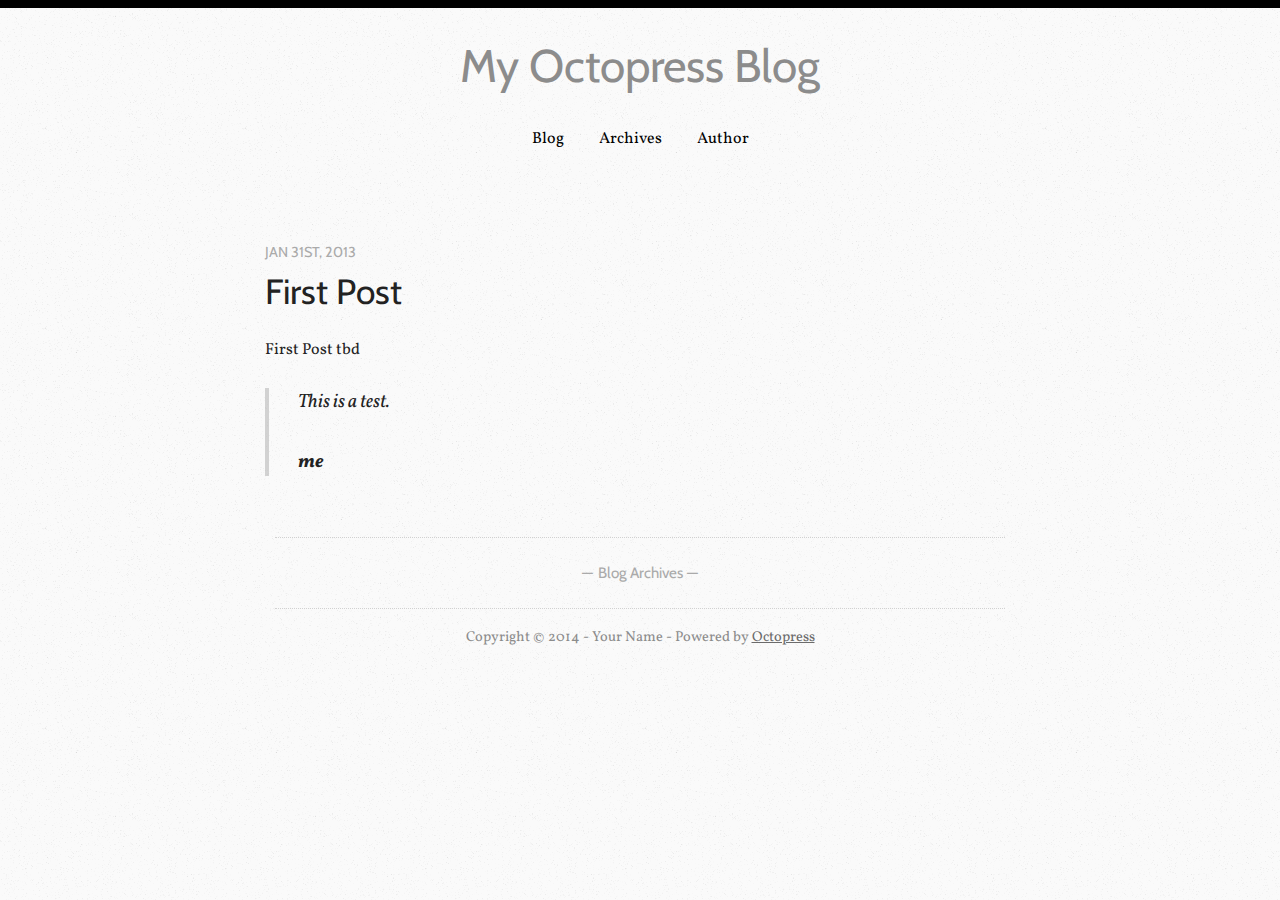
<file: index.html>
<!DOCTYPE html>
<!--[if IEMobile 7 ]><html class="no-js iem7"><![endif]-->
<!--[if lt IE 9]><html class="no-js lte-ie8"><![endif]-->
<!--[if (gt IE 8)|(gt IEMobile 7)|!(IEMobile)|!(IE)]><!--><html class="no-js" lang="en"><!--<![endif]-->
<head>
  <meta charset="utf-8">
  <title>My Octopress Blog</title>
  <meta name="author" content="Your Name">

  
  <meta name="description" content="First Post tbd This is a test.me ">
  

  <!-- http://t.co/dKP3o1e -->
  <meta name="HandheldFriendly" content="True">
  <meta name="MobileOptimized" content="320">
  <meta name="viewport" content="width=device-width, initial-scale=1">

  
  <link rel="canonical" href="http://amutz.github.io">
  <link href="/favicon.png" rel="icon">
  <link href="/stylesheets/screen.css" media="screen, projection" rel="stylesheet" type="text/css">
  <link href="/atom.xml" rel="alternate" title="My Octopress Blog" type="application/atom+xml">
  <script src="/javascripts/modernizr-2.0.js"></script>
  <script src="//ajax.googleapis.com/ajax/libs/jquery/1.9.1/jquery.min.js"></script>
  <script>!window.jQuery && document.write(unescape('%3Cscript src="./javascripts/lib/jquery.min.js"%3E%3C/script%3E'))</script>
  <script src="/javascripts/octopress.js" type="text/javascript"></script>
  <!--Fonts from Google"s Web font directory at http://google.com/webfonts -->
<link href='http://fonts.googleapis.com/css?family=Vollkorn:400,400italic,700,700italic' rel='stylesheet' type='text/css'>
<link href='http://fonts.googleapis.com/css?family=Cabin' rel='stylesheet' type='text/css'>
  

</head>

<body   class="collapse-sidebar sidebar-footer" >
  <header role="banner"><hgroup>
  <h1><a href="/">My Octopress Blog</a></h1>
</hgroup>

</header>
<div class="navi">
<ul>
  <li><a href="/">Blog</a></li>
  <li><a href="/blog/archives">Archives</a></li>
  <li><a href="/aboutme/">Author</a></li>
</ul>
</div>

  <div id="main">
    <div id="content">
      <div class="blog-index">
  
  
  
    <article>
      
  <header>
    
      <h1 class="entry-title"><a href="/blog/2013/01/31/tywin-lannister-quote/">First Post</a></h1>
    
    
      <p class="meta">
        








  


<time datetime="2013-01-31T00:00:00-08:00" pubdate data-updated="true">Jan 31<span>st</span>, 2013</time>
        
      </p>
    
  </header>


  <div class="entry-content"><p>First Post tbd</p>

<blockquote><p>This is a test.</p><footer><strong>me</strong></footer></blockquote>

</div>
  
  


    </article>
  
  <div class="pagination">
    
    <a href="/blog/archives">Blog Archives</a>
    
  </div>
</div>
<aside class="sidebar">
  
    <section>
  <h1>Recent Posts</h1>
  <ul id="recent_posts">
    
      <li class="post">
        <a href="/blog/2013/01/31/tywin-lannister-quote/">First Post</a>
      </li>
    
  </ul>
</section>





  
</aside>

    </div>
  </div>
  <footer role="contentinfo"><p>
  Copyright &copy; 2014 - Your Name -
  <span class="credit">Powered by <a href="http://octopress.org">Octopress</a></span>
</p>

</footer>
  







  <script type="text/javascript">
    (function(){
      var twitterWidgets = document.createElement('script');
      twitterWidgets.type = 'text/javascript';
      twitterWidgets.async = true;
      twitterWidgets.src = 'http://platform.twitter.com/widgets.js';
      document.getElementsByTagName('head')[0].appendChild(twitterWidgets);
    })();
  </script>





</body>
</html>
</file>
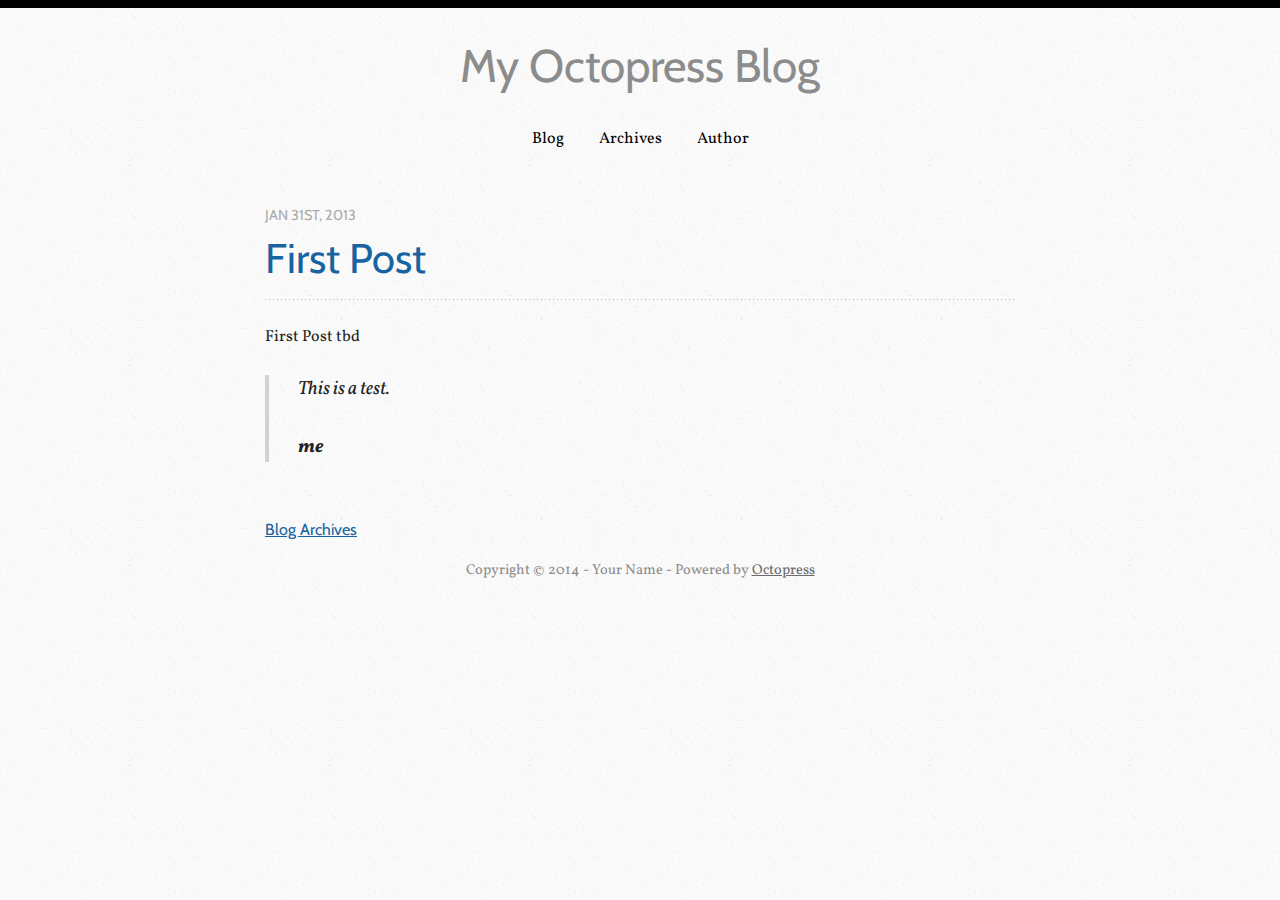
<file: blog/index.html>
<!DOCTYPE html>
<!--[if IEMobile 7 ]><html class="no-js iem7"><![endif]-->
<!--[if lt IE 9]><html class="no-js lte-ie8"><![endif]-->
<!--[if (gt IE 8)|(gt IEMobile 7)|!(IEMobile)|!(IE)]><!--><html class="no-js" lang="en"><!--<![endif]-->
<head>
  <meta charset="utf-8">
  <title>My Octopress Blog</title>
  <meta name="author" content="Your Name">

  
  <meta name="description" content="First Post tbd This is a test.me ">
  

  <!-- http://t.co/dKP3o1e -->
  <meta name="HandheldFriendly" content="True">
  <meta name="MobileOptimized" content="320">
  <meta name="viewport" content="width=device-width, initial-scale=1">

  
  <link rel="canonical" href="http://amutz.github.io/blog">
  <link href="/favicon.png" rel="icon">
  <link href="/stylesheets/screen.css" media="screen, projection" rel="stylesheet" type="text/css">
  <link href="/atom.xml" rel="alternate" title="My Octopress Blog" type="application/atom+xml">
  <script src="/javascripts/modernizr-2.0.js"></script>
  <script src="//ajax.googleapis.com/ajax/libs/jquery/1.9.1/jquery.min.js"></script>
  <script>!window.jQuery && document.write(unescape('%3Cscript src="./javascripts/lib/jquery.min.js"%3E%3C/script%3E'))</script>
  <script src="/javascripts/octopress.js" type="text/javascript"></script>
  <!--Fonts from Google"s Web font directory at http://google.com/webfonts -->
<link href='http://fonts.googleapis.com/css?family=Vollkorn:400,400italic,700,700italic' rel='stylesheet' type='text/css'>
<link href='http://fonts.googleapis.com/css?family=Cabin' rel='stylesheet' type='text/css'>
  

</head>

<body   class="collapse-sidebar sidebar-footer" >
  <header role="banner"><hgroup>
  <h1><a href="/">My Octopress Blog</a></h1>
</hgroup>

</header>
<div class="navi">
<ul>
  <li><a href="/">Blog</a></li>
  <li><a href="/blog/archives">Archives</a></li>
  <li><a href="/aboutme/">Author</a></li>
</ul>
</div>

  <div id="main">
    <div id="content">
      


    <article class="post">
  <header>
    
      <h1 class="entry-title"><a href="/blog/2013/01/31/tywin-lannister-quote/">First Post</a></h1>
    
    
      <p class="meta">
        








  


<time datetime="2013-01-31T00:00:00-08:00" pubdate data-updated="true">Jan 31<span>st</span>, 2013</time>
        
      </p>
    
  </header>


  <div class="entry-content"><p>First Post tbd</p>

<blockquote><p>This is a test.</p><footer><strong>me</strong></footer></blockquote>

</div>
  
  

</article>

<nav id="pagenavi">
    
    
    <div class="center"><a href="/blog/archives">Blog Archives</a></div>
</nav>
    </div>
  </div>
  <footer role="contentinfo"><p>
  Copyright &copy; 2014 - Your Name -
  <span class="credit">Powered by <a href="http://octopress.org">Octopress</a></span>
</p>

</footer>
  







  <script type="text/javascript">
    (function(){
      var twitterWidgets = document.createElement('script');
      twitterWidgets.type = 'text/javascript';
      twitterWidgets.async = true;
      twitterWidgets.src = 'http://platform.twitter.com/widgets.js';
      document.getElementsByTagName('head')[0].appendChild(twitterWidgets);
    })();
  </script>





</body>
</html>
</file>
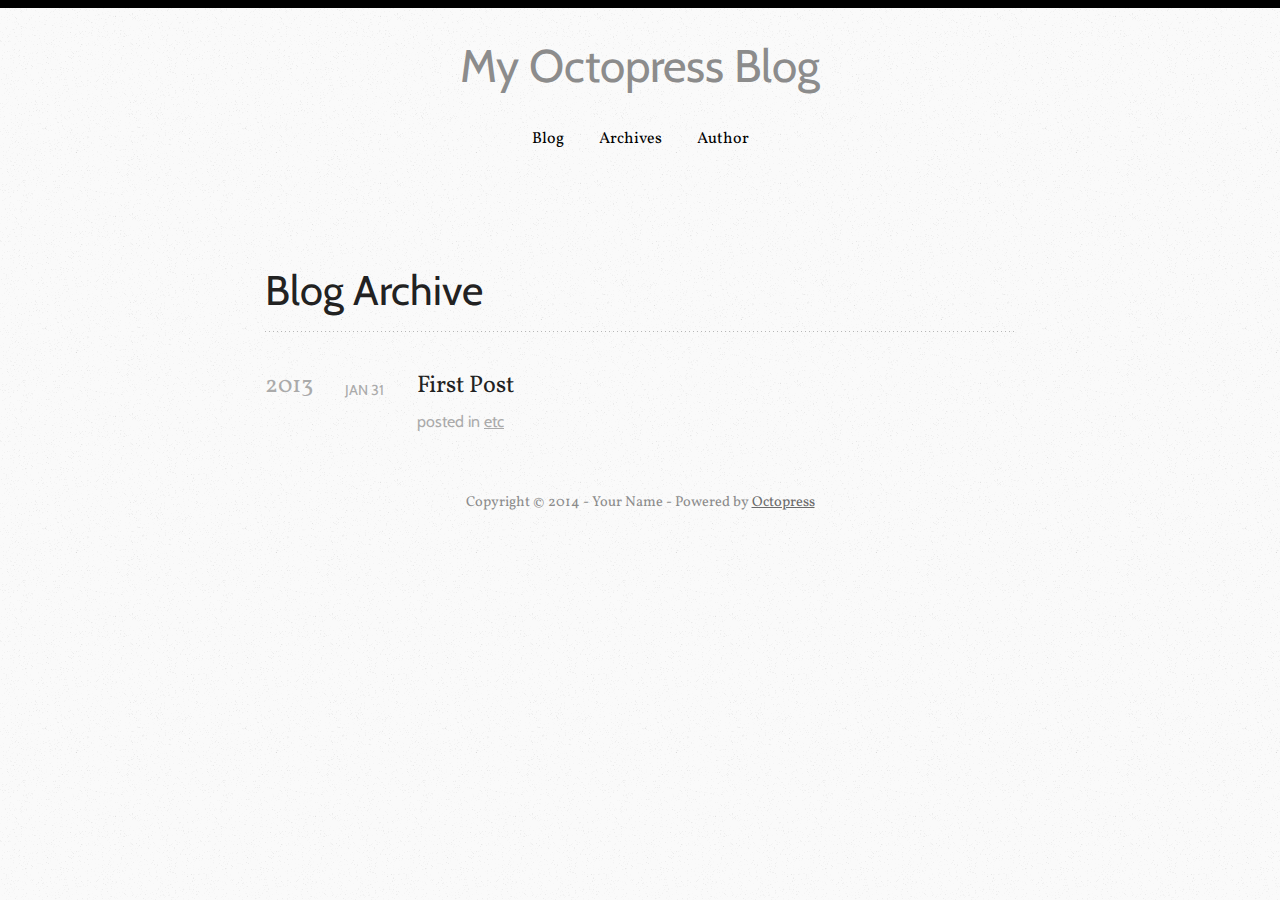
<file: blog/archives/index.html>
<!DOCTYPE html>
<!--[if IEMobile 7 ]><html class="no-js iem7"><![endif]-->
<!--[if lt IE 9]><html class="no-js lte-ie8"><![endif]-->
<!--[if (gt IE 8)|(gt IEMobile 7)|!(IEMobile)|!(IE)]><!--><html class="no-js" lang="en"><!--<![endif]-->
<head>
  <meta charset="utf-8">
  <title>Blog Archive - My Octopress Blog</title>
  <meta name="author" content="Your Name">

  
  <meta name="description" content=" Blog Archive 2013 First Post
Jan 31 2013 posted in etc Recent Posts First Post ">
  

  <!-- http://t.co/dKP3o1e -->
  <meta name="HandheldFriendly" content="True">
  <meta name="MobileOptimized" content="320">
  <meta name="viewport" content="width=device-width, initial-scale=1">

  
  <link rel="canonical" href="http://amutz.github.io/blog/archives">
  <link href="/favicon.png" rel="icon">
  <link href="/stylesheets/screen.css" media="screen, projection" rel="stylesheet" type="text/css">
  <link href="/atom.xml" rel="alternate" title="My Octopress Blog" type="application/atom+xml">
  <script src="/javascripts/modernizr-2.0.js"></script>
  <script src="//ajax.googleapis.com/ajax/libs/jquery/1.9.1/jquery.min.js"></script>
  <script>!window.jQuery && document.write(unescape('%3Cscript src="./javascripts/lib/jquery.min.js"%3E%3C/script%3E'))</script>
  <script src="/javascripts/octopress.js" type="text/javascript"></script>
  <!--Fonts from Google"s Web font directory at http://google.com/webfonts -->
<link href='http://fonts.googleapis.com/css?family=Vollkorn:400,400italic,700,700italic' rel='stylesheet' type='text/css'>
<link href='http://fonts.googleapis.com/css?family=Cabin' rel='stylesheet' type='text/css'>
  

</head>

<body   class="collapse-sidebar sidebar-footer" >
  <header role="banner"><hgroup>
  <h1><a href="/">My Octopress Blog</a></h1>
</hgroup>

</header>
<div class="navi">
<ul>
  <li><a href="/">Blog</a></li>
  <li><a href="/blog/archives">Archives</a></li>
  <li><a href="/aboutme/">Author</a></li>
</ul>
</div>

  <div id="main">
    <div id="content">
      <div>
<article role="article">
  
  <header>
    <h1 class="entry-title">Blog Archive</h1>
    
  </header>
  
  <div id="blog-archives">



  
  <h2>2013</h2>

<article>
  
<h1><a href="/blog/2013/01/31/tywin-lannister-quote/">First Post</a></h1>
<time datetime="2013-01-31T00:00:00-08:00" pubdate><span class='month'>Jan</span> <span class='day'>31</span> <span class='year'>2013</span></time>

<footer>
  <span class="categories">posted in <a class='category' href='/blog/categories/etc/'>etc</a></span>
</footer>


</article>

</div>

  
</article>


</div>

<aside class="sidebar">
  
    <section>
  <h1>Recent Posts</h1>
  <ul id="recent_posts">
    
      <li class="post">
        <a href="/blog/2013/01/31/tywin-lannister-quote/">First Post</a>
      </li>
    
  </ul>
</section>





  
</aside>


    </div>
  </div>
  <footer role="contentinfo"><p>
  Copyright &copy; 2014 - Your Name -
  <span class="credit">Powered by <a href="http://octopress.org">Octopress</a></span>
</p>

</footer>
  







  <script type="text/javascript">
    (function(){
      var twitterWidgets = document.createElement('script');
      twitterWidgets.type = 'text/javascript';
      twitterWidgets.async = true;
      twitterWidgets.src = 'http://platform.twitter.com/widgets.js';
      document.getElementsByTagName('head')[0].appendChild(twitterWidgets);
    })();
  </script>





</body>
</html>
</file>
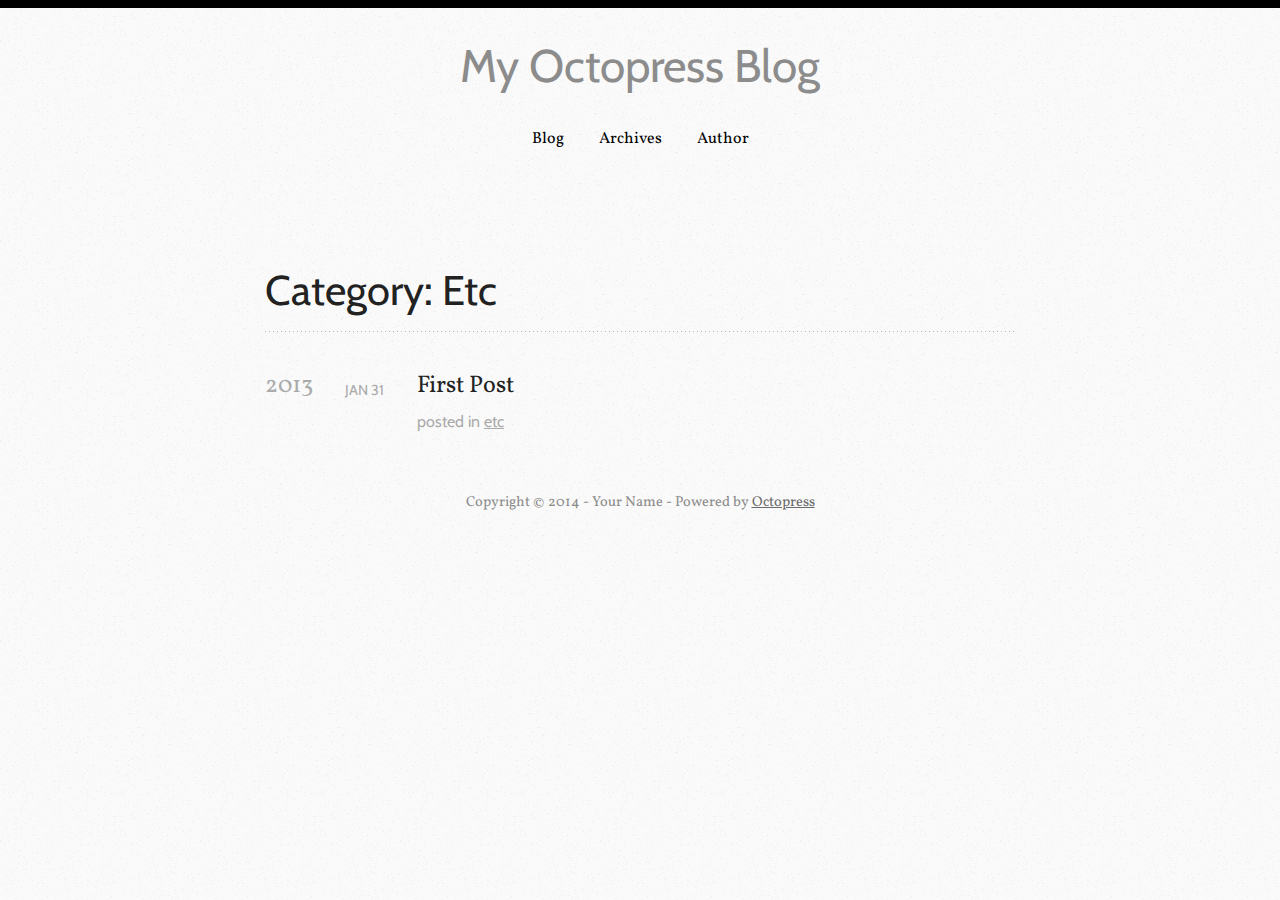
<file: blog/categories/etc/index.html>
<!DOCTYPE html>
<!--[if IEMobile 7 ]><html class="no-js iem7"><![endif]-->
<!--[if lt IE 9]><html class="no-js lte-ie8"><![endif]-->
<!--[if (gt IE 8)|(gt IEMobile 7)|!(IEMobile)|!(IE)]><!--><html class="no-js" lang="en"><!--<![endif]-->
<head>
  <meta charset="utf-8">
  <title>Category: etc - My Octopress Blog</title>
  <meta name="author" content="Your Name">

  
  <meta name="description" content="Category: etc">
  

  <!-- http://t.co/dKP3o1e -->
  <meta name="HandheldFriendly" content="True">
  <meta name="MobileOptimized" content="320">
  <meta name="viewport" content="width=device-width, initial-scale=1">

  
  <link rel="canonical" href="http://amutz.github.ioblog/categories/etc">
  <link href="/favicon.png" rel="icon">
  <link href="/stylesheets/screen.css" media="screen, projection" rel="stylesheet" type="text/css">
  <link href="/atom.xml" rel="alternate" title="My Octopress Blog" type="application/atom+xml">
  <script src="/javascripts/modernizr-2.0.js"></script>
  <script src="//ajax.googleapis.com/ajax/libs/jquery/1.9.1/jquery.min.js"></script>
  <script>!window.jQuery && document.write(unescape('%3Cscript src="./javascripts/lib/jquery.min.js"%3E%3C/script%3E'))</script>
  <script src="/javascripts/octopress.js" type="text/javascript"></script>
  <!--Fonts from Google"s Web font directory at http://google.com/webfonts -->
<link href='http://fonts.googleapis.com/css?family=Vollkorn:400,400italic,700,700italic' rel='stylesheet' type='text/css'>
<link href='http://fonts.googleapis.com/css?family=Cabin' rel='stylesheet' type='text/css'>
  

</head>

<body   class="collapse-sidebar sidebar-footer" >
  <header role="banner"><hgroup>
  <h1><a href="/">My Octopress Blog</a></h1>
</hgroup>

</header>
<div class="navi">
<ul>
  <li><a href="/">Blog</a></li>
  <li><a href="/blog/archives">Archives</a></li>
  <li><a href="/aboutme/">Author</a></li>
</ul>
</div>

  <div id="main">
    <div id="content">
      <div>
<article role="article">
  
  <header>
    <h1 class="entry-title">Category: Etc</h1>
    
  </header>
  
  <div id="blog-archives" class="category">



  
  <h2>2013</h2>

<article>
  
<h1><a href="/blog/2013/01/31/tywin-lannister-quote/">First Post</a></h1>
<time datetime="2013-01-31T00:00:00-08:00" pubdate><span class='month'>Jan</span> <span class='day'>31</span> <span class='year'>2013</span></time>

<footer>
  <span class="categories">posted in <a class='category' href='/blog/categories/etc/'>etc</a></span>
</footer>


</article>

</div>

  
</article>


</div>

<aside class="sidebar">
  
    <section>
  <h1>Recent Posts</h1>
  <ul id="recent_posts">
    
      <li class="post">
        <a href="/blog/2013/01/31/tywin-lannister-quote/">First Post</a>
      </li>
    
  </ul>
</section>





  
</aside>


    </div>
  </div>
  <footer role="contentinfo"><p>
  Copyright &copy; 2014 - Your Name -
  <span class="credit">Powered by <a href="http://octopress.org">Octopress</a></span>
</p>

</footer>
  







  <script type="text/javascript">
    (function(){
      var twitterWidgets = document.createElement('script');
      twitterWidgets.type = 'text/javascript';
      twitterWidgets.async = true;
      twitterWidgets.src = 'http://platform.twitter.com/widgets.js';
      document.getElementsByTagName('head')[0].appendChild(twitterWidgets);
    })();
  </script>





</body>
</html>
</file>
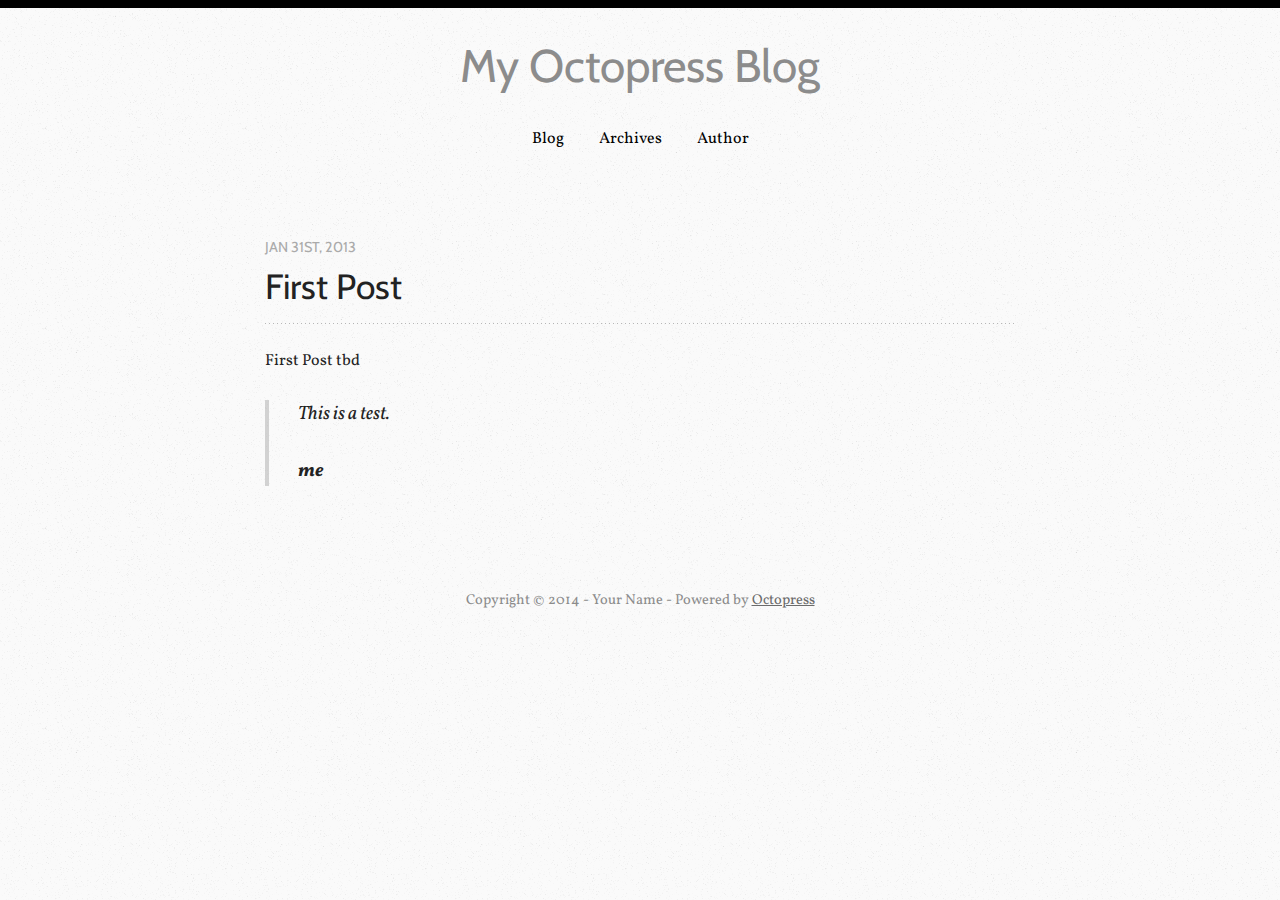
<file: blog/2013/01/31/tywin-lannister-quote/index.html>
<!DOCTYPE html>
<!--[if IEMobile 7 ]><html class="no-js iem7"><![endif]-->
<!--[if lt IE 9]><html class="no-js lte-ie8"><![endif]-->
<!--[if (gt IE 8)|(gt IEMobile 7)|!(IEMobile)|!(IE)]><!--><html class="no-js" lang="en"><!--<![endif]-->
<head>
  <meta charset="utf-8">
  <title>First Post - My Octopress Blog</title>
  <meta name="author" content="Your Name">

  
  <meta name="description" content="First Post tbd This is a test.me ">
  

  <!-- http://t.co/dKP3o1e -->
  <meta name="HandheldFriendly" content="True">
  <meta name="MobileOptimized" content="320">
  <meta name="viewport" content="width=device-width, initial-scale=1">

  
  <link rel="canonical" href="http://amutz.github.io/blog/2013/01/31/tywin-lannister-quote">
  <link href="/favicon.png" rel="icon">
  <link href="/stylesheets/screen.css" media="screen, projection" rel="stylesheet" type="text/css">
  <link href="/atom.xml" rel="alternate" title="My Octopress Blog" type="application/atom+xml">
  <script src="/javascripts/modernizr-2.0.js"></script>
  <script src="//ajax.googleapis.com/ajax/libs/jquery/1.9.1/jquery.min.js"></script>
  <script>!window.jQuery && document.write(unescape('%3Cscript src="./javascripts/lib/jquery.min.js"%3E%3C/script%3E'))</script>
  <script src="/javascripts/octopress.js" type="text/javascript"></script>
  <!--Fonts from Google"s Web font directory at http://google.com/webfonts -->
<link href='http://fonts.googleapis.com/css?family=Vollkorn:400,400italic,700,700italic' rel='stylesheet' type='text/css'>
<link href='http://fonts.googleapis.com/css?family=Cabin' rel='stylesheet' type='text/css'>
  

</head>

<body   class="collapse-sidebar sidebar-footer" >
  <header role="banner"><hgroup>
  <h1><a href="/">My Octopress Blog</a></h1>
</hgroup>

</header>
<div class="navi">
<ul>
  <li><a href="/">Blog</a></li>
  <li><a href="/blog/archives">Archives</a></li>
  <li><a href="/aboutme/">Author</a></li>
</ul>
</div>

  <div id="main">
    <div id="content">
      <div>
<article class="hentry" role="article">
  
  <header>
    
      <h1 class="entry-title">First Post</h1>
    
    
      <p class="meta">
        








  


<time datetime="2013-01-31T00:00:00-08:00" pubdate data-updated="true">Jan 31<span>st</span>, 2013</time>
        
      </p>
    
  </header>


<div class="entry-content"><p>First Post tbd</p>

<blockquote><p>This is a test.</p><footer><strong>me</strong></footer></blockquote>

</div>


  <footer>
    <p class="meta">
      
      
    </p>
  </footer>
</article>


</div>

<aside class="sidebar">
  
    <section>
  <h1>Recent Posts</h1>
  <ul id="recent_posts">
    
      <li class="post">
        <a href="/blog/2013/01/31/tywin-lannister-quote/">First Post</a>
      </li>
    
  </ul>
</section>





  
</aside>


    </div>
  </div>
  <footer role="contentinfo"><p>
  Copyright &copy; 2014 - Your Name -
  <span class="credit">Powered by <a href="http://octopress.org">Octopress</a></span>
</p>

</footer>
  







  <script type="text/javascript">
    (function(){
      var twitterWidgets = document.createElement('script');
      twitterWidgets.type = 'text/javascript';
      twitterWidgets.async = true;
      twitterWidgets.src = 'http://platform.twitter.com/widgets.js';
      document.getElementsByTagName('head')[0].appendChild(twitterWidgets);
    })();
  </script>





</body>
</html>
</file>
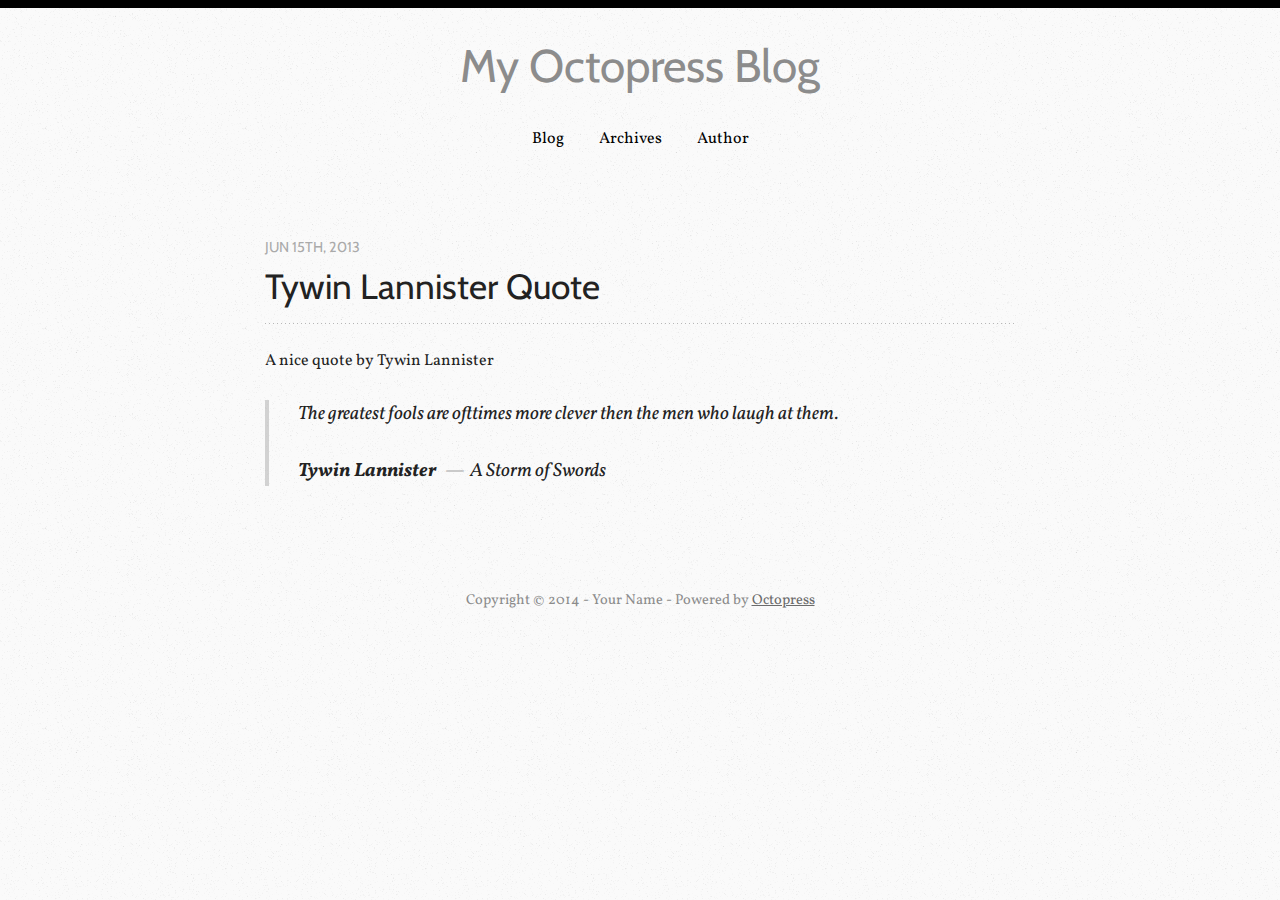
<file: blog/2013/06/15/tywin-lannister-quote/index.html>
<!DOCTYPE html>
<!--[if IEMobile 7 ]><html class="no-js iem7"><![endif]-->
<!--[if lt IE 9]><html class="no-js lte-ie8"><![endif]-->
<!--[if (gt IE 8)|(gt IEMobile 7)|!(IEMobile)|!(IE)]><!--><html class="no-js" lang="en"><!--<![endif]-->
<head>
  <meta charset="utf-8">
  <title>Tywin Lannister Quote - My Octopress Blog</title>
  <meta name="author" content="Your Name">

  
  <meta name="description" content="A nice quote by Tywin Lannister The greatest fools are ofttimes more clever then the men who laugh at them.Tywin Lannister A Storm of Swords ">
  

  <!-- http://t.co/dKP3o1e -->
  <meta name="HandheldFriendly" content="True">
  <meta name="MobileOptimized" content="320">
  <meta name="viewport" content="width=device-width, initial-scale=1">

  
  <link rel="canonical" href="http://amutz.github.io/blog/2013/06/15/tywin-lannister-quote">
  <link href="/favicon.png" rel="icon">
  <link href="/stylesheets/screen.css" media="screen, projection" rel="stylesheet" type="text/css">
  <link href="/atom.xml" rel="alternate" title="My Octopress Blog" type="application/atom+xml">
  <script src="/javascripts/modernizr-2.0.js"></script>
  <script src="//ajax.googleapis.com/ajax/libs/jquery/1.9.1/jquery.min.js"></script>
  <script>!window.jQuery && document.write(unescape('%3Cscript src="./javascripts/lib/jquery.min.js"%3E%3C/script%3E'))</script>
  <script src="/javascripts/octopress.js" type="text/javascript"></script>
  <!--Fonts from Google"s Web font directory at http://google.com/webfonts -->
<link href='http://fonts.googleapis.com/css?family=Vollkorn:400,400italic,700,700italic' rel='stylesheet' type='text/css'>
<link href='http://fonts.googleapis.com/css?family=Cabin' rel='stylesheet' type='text/css'>
  

</head>

<body   class="collapse-sidebar sidebar-footer" >
  <header role="banner"><hgroup>
  <h1><a href="/">My Octopress Blog</a></h1>
</hgroup>

</header>
<div class="navi">
<ul>
  <li><a href="/">Blog</a></li>
  <li><a href="/blog/archives">Archives</a></li>
  <li><a href="/aboutme/">Author</a></li>
</ul>
</div>

  <div id="main">
    <div id="content">
      <div>
<article class="hentry" role="article">
  
  <header>
    
      <h1 class="entry-title">Tywin Lannister Quote</h1>
    
    
      <p class="meta">
        








  


<time datetime="2013-06-15T09:28:00-07:00" pubdate data-updated="true">Jun 15<span>th</span>, 2013</time>
        
      </p>
    
  </header>


<div class="entry-content"><p>A nice quote by Tywin Lannister</p>

<blockquote><p>The greatest fools are ofttimes more clever then the men who laugh at them.</p><footer><strong>Tywin Lannister</strong> <cite>A Storm of Swords</cite></footer></blockquote>

</div>


  <footer>
    <p class="meta">
      
      
    </p>
  </footer>
</article>


</div>

<aside class="sidebar">
  
    <section>
  <h1>Recent Posts</h1>
  <ul id="recent_posts">
    
      <li class="post">
        <a href="/blog/2013/06/15/tywin-lannister-quote/">Tywin Lannister Quote</a>
      </li>
    
  </ul>
</section>





  
</aside>


    </div>
  </div>
  <footer role="contentinfo"><p>
  Copyright &copy; 2014 - Your Name -
  <span class="credit">Powered by <a href="http://octopress.org">Octopress</a></span>
</p>

</footer>
  







  <script type="text/javascript">
    (function(){
      var twitterWidgets = document.createElement('script');
      twitterWidgets.type = 'text/javascript';
      twitterWidgets.async = true;
      twitterWidgets.src = 'http://platform.twitter.com/widgets.js';
      document.getElementsByTagName('head')[0].appendChild(twitterWidgets);
    })();
  </script>





</body>
</html>
</file>
<file: stylesheets/screen.css>
html,body,div,span,applet,object,iframe,h1,h2,h3,h4,h5,h6,p,blockquote,pre,a,abbr,acronym,address,big,cite,code,del,dfn,em,img,ins,kbd,q,s,samp,small,strike,strong,sub,sup,tt,var,b,u,i,center,dl,dt,dd,ol,ul,li,fieldset,form,label,legend,table,caption,tbody,tfoot,thead,tr,th,td,article,aside,canvas,details,embed,figure,figcaption,footer,header,hgroup,menu,nav,output,ruby,section,summary,time,mark,audio,video{margin:0;padding:0;border:0;font:inherit;font-size:100%;vertical-align:baseline}html{line-height:1}ol,ul{list-style:none}table{border-collapse:collapse;border-spacing:0}caption,th,td{text-align:left;font-weight:normal;vertical-align:middle}q,blockquote{quotes:none}q:before,q:after,blockquote:before,blockquote:after{content:"";content:none}a img{border:none}article,aside,details,figcaption,figure,footer,header,hgroup,menu,nav,section,summary{display:block}article,aside,details,figcaption,figure,footer,header,hgroup,menu,nav,section,summary{display:block}.navi{text-align:center}.navi ul{padding:0;list-style:none}.navi ul li{display:-moz-inline-stack;display:inline-block;vertical-align:middle;*vertical-align:auto;zoom:1;*display:inline;margin:0;padding:0 1em}.navi ul li a{color:#000;text-decoration:none}.navi ul li a:hover{color:#8C8C8C}.navi ul li a:active{color:#8C8C8C}body>footer p:last-child{text-align:center;font-size:0.9em;margin-bottom:0px}a{color:#1863a1}a:visited{color:#751590}a:focus{color:#0181eb}a:hover{color:#0181eb}a:active{color:#01579f}aside.sidebar a{color:#1863a1}aside.sidebar a:focus{color:#0181eb}aside.sidebar a:hover{color:#0181eb}aside.sidebar a:active{color:#01579f}a{-webkit-transition:color 0.3s;-moz-transition:color 0.3s;-o-transition:color 0.3s;transition:color 0.3s}html{background:#252525 url('/images/line-tile.png?1391218140') top left}body>div{background:#f2f2f2 url('/images/noise.png?1391218140') top left;border-bottom:1px solid #bfbfbf}body>div>div{background:#f8f8f8 url('/images/noise.png?1391218140') top left;border-right:1px solid #e0e0e0}.heading{font-family:"Cabin","Helvetica Neue",Arial,sans-serif}.sans,body>header h2,article header p.meta,article>footer,#content .blog-index footer,html .gist .gist-file .gist-meta,#blog-archives a.category,#blog-archives time,aside.sidebar section,body>footer{font-family:"Cabin","Helvetica Neue",Arial,sans-serif}.serif,body>header h1,body,h1,h2,h3,h4,h5,h6,p,article blockquote,ul,ol,strong,dfn,article blockquote cite,article,#content .blog-index a[rel=full-article]{font-family:"Vollkorn",Georgia,Times,"Times New Roman",serif}.mono,pre,code,tt,p code,li code{font-family:Menlo,Monaco,"Andale Mono","lucida console","Courier New",monospace}body>header h1{font-size:2.2em;font-family:"Fjalla One","Georgia","Helvetica Neue",Arial,sans-serif;font-weight:normal;line-height:1.2em;margin-bottom:0.6667em}body>header h2{font-family:"Vollkorn",Georgia,Times,"Times New Roman",serif}body{line-height:1.5em;color:#222}h1{font-size:2.2em;line-height:1.2em}@media only screen and (min-width: 992px){body{font-size:1.15em}h1{font-size:2.6em;line-height:1.2em}}h1,h2,h3,h4,h5,h6{text-rendering:optimizelegibility;margin-bottom:1em;font-weight:bold}h2,section h1{font-size:1.5em}h3,section h2,section section h1{font-size:1.3em}h4,section h3,section section h2,section section section h1{font-size:1em}h5,section h4,section section h3{font-size:.9em}h6,section h5,section section h4,section section section h3{font-size:.8em}p,article blockquote,ul,ol{margin-bottom:1.5em}ul{list-style-type:disc}ul ul{list-style-type:circle;margin-bottom:0px}ul ul ul{list-style-type:square;margin-bottom:0px}ol{list-style-type:decimal}ol ol{list-style-type:lower-alpha;margin-bottom:0px}ol ol ol{list-style-type:lower-roman;margin-bottom:0px}ul,ul ul,ul ol,ol,ol ul,ol ol{margin-left:1.3em}ul ul,ul ol,ol ul,ol ol{margin-bottom:0em}strong{font-weight:bold}em{font-style:italic}sup,sub{font-size:0.8em;position:relative;display:inline-block}sup{top:-.5em}sub{bottom:-.5em}q{font-style:italic}q:before{content:"\201C"}q:after{content:"\201D"}em,dfn{font-style:italic}strong,dfn{font-weight:bold}del,s{text-decoration:line-through}abbr,acronym{border-bottom:1px dotted;cursor:help}sub,sup{line-height:0}hr{margin-bottom:0.2em}small{font-size:.8em}big{font-size:1.2em}article blockquote{font-style:italic;position:relative;font-size:1.2em;line-height:1.5em;padding-left:1em;border-left:4px solid rgba(170,170,170,0.5)}article blockquote cite{font-style:italic}article blockquote cite a{color:#aaa !important;word-wrap:break-word}article blockquote cite:before{content:'\2014';padding-right:.3em;padding-left:.3em;color:#aaa}@media only screen and (min-width: 992px){article blockquote{padding-left:1.5em;border-left-width:4px}}.pullquote-right:before,.pullquote-left:before{padding:0;border:none;content:attr(data-pullquote);float:right;width:45%;margin:.5em 0 1em 1.5em;position:relative;top:7px;font-size:1.4em;line-height:1.45em}.pullquote-left:before{float:left;margin:.5em 1.5em 1em 0}.force-wrap,article a,aside.sidebar a{white-space:-moz-pre-wrap;white-space:-pre-wrap;white-space:-o-pre-wrap;white-space:pre-wrap;word-wrap:break-word}article{font-size:1em;line-height:1.7em;text-align:left}.group,body>header,body>nav,body>footer,body #content>article,body #content>div>article,body #content>div>section,body div.pagination,aside.sidebar,#main,#content,.sidebar{*zoom:1}.group:after,body>header:after,body>nav:after,body>footer:after,body #content>article:after,body #content>div>section:after,body div.pagination:after,#main:after,#content:after,.sidebar:after{content:"";display:table;clear:both}body{-webkit-text-size-adjust:none;max-width:1200px;position:relative;margin:0 auto}body>header,body>nav,body>footer,body #content>article,body #content>div>article,body #content>div>section{padding-left:18px;padding-right:18px}@media only screen and (min-width: 480px){body>header,body>nav,body>footer,body #content>article,body #content>div>article,body #content>div>section{padding-left:25px;padding-right:25px}}@media only screen and (min-width: 768px){body>header,body>nav,body>footer,body #content>article,body #content>div>article,body #content>div>section{padding-left:35px;padding-right:35px}}@media only screen and (min-width: 992px){body>header,body>nav,body>footer,body #content>article,body #content>div>article,body #content>div>section{padding-left:55px;padding-right:55px}}body div.pagination{margin-left:18px;margin-right:18px}@media only screen and (min-width: 480px){body div.pagination{margin-left:25px;margin-right:25px}}@media only screen and (min-width: 768px){body div.pagination{margin-left:35px;margin-right:35px}}@media only screen and (min-width: 992px){body div.pagination{margin-left:55px;margin-right:55px}}body>header{font-size:1em;padding-top:1.5em;padding-bottom:1.5em}#content{overflow:hidden}#content>div,#content>article{width:100%}aside.sidebar{float:none;padding:0 18px 1px;background-color:#f7f7f7;border-top:1px solid #e0e0e0}.flex-content,article img,article video,article .flash-video,aside.sidebar img{max-width:100%;height:auto}.basic-alignment.left,article img.left,article video.left,article .left.flash-video,aside.sidebar img.left{float:left;margin-right:1.5em}.basic-alignment.right,article img.right,article video.right,article .right.flash-video,aside.sidebar img.right{float:right;margin-left:1.5em}.basic-alignment.center,article img.center,article video.center,article .center.flash-video,aside.sidebar img.center{display:block;margin:0 auto 1.5em}.basic-alignment.left,article img.left,article video.left,article .left.flash-video,aside.sidebar img.left,.basic-alignment.right,article img.right,article video.right,article .right.flash-video,aside.sidebar img.right{margin-bottom:.8em}.toggle-sidebar,.no-sidebar .toggle-sidebar{display:none}@media only screen and (min-width: 750px){body.sidebar-footer aside.sidebar{float:none;width:auto;clear:left;margin:0;padding:0 35px 1px;background-color:#f7f7f7;border-top:1px solid #eaeaea}body.sidebar-footer aside.sidebar section.odd,body.sidebar-footer aside.sidebar section.even{float:left;width:48%}body.sidebar-footer aside.sidebar section.odd{margin-left:0}body.sidebar-footer aside.sidebar section.even{margin-left:4%}body.sidebar-footer aside.sidebar.thirds section{width:30%;margin-left:5%}body.sidebar-footer aside.sidebar.thirds section.first{margin-left:0;clear:both}}body.sidebar-footer #content{margin-right:0px}body.sidebar-footer .toggle-sidebar{display:none}@media only screen and (min-width: 550px){body>header{font-size:1em}}@media only screen and (min-width: 750px){aside.sidebar{float:none;width:auto;clear:left;margin:0;padding:0 35px 1px;background-color:#f7f7f7;border-top:1px solid #eaeaea}aside.sidebar section.odd,aside.sidebar section.even{float:left;width:48%}aside.sidebar section.odd{margin-left:0}aside.sidebar section.even{margin-left:4%}aside.sidebar.thirds section{width:30%;margin-left:5%}aside.sidebar.thirds section.first{margin-left:0;clear:both}}@media only screen and (min-width: 768px){body{-webkit-text-size-adjust:auto}body>header{font-size:1.2em}#main{padding:0;margin:0 auto}#content{overflow:visible;margin-right:240px;position:relative}.no-sidebar #content{margin-right:0;border-right:0}.collapse-sidebar #content{margin-right:20px}#content>div,#content>article{padding-top:17.5px;padding-bottom:17.5px;float:left}aside.sidebar{width:210px;padding:0 15px 15px;background:none;clear:none;float:left;margin:0 -100% 0 0}aside.sidebar section{width:auto;margin-left:0}aside.sidebar section.odd,aside.sidebar section.even{float:none;width:auto;margin-left:0}.collapse-sidebar aside.sidebar{float:none;width:auto;clear:left;margin:0;padding:0 35px 1px;background-color:#f7f7f7;border-top:1px solid #eaeaea}.collapse-sidebar aside.sidebar section.odd,.collapse-sidebar aside.sidebar section.even{float:left;width:48%}.collapse-sidebar aside.sidebar section.odd{margin-left:0}.collapse-sidebar aside.sidebar section.even{margin-left:4%}.collapse-sidebar aside.sidebar.thirds section{width:30%;margin-left:5%}.collapse-sidebar aside.sidebar.thirds section.first{margin-left:0;clear:both}}@media only screen and (min-width: 992px){body>header{font-size:1.3em}#content{margin-right:300px}#content>div,#content>article{padding-top:27.5px;padding-bottom:27.5px}aside.sidebar{width:260px;padding:1.2em 20px 20px}.collapse-sidebar aside.sidebar{padding-left:55px;padding-right:55px}}@media only screen and (min-width: 768px){ul,ol{margin-left:0}}body>header{background:#333}body>header h1{display:inline-block;margin:0}body>header h1 a,body>header h1 a:visited,body>header h1 a:hover{color:#f2f2f2;text-decoration:none}body>header h2{margin:.2em 0 0;font-size:1em;color:#aaa;font-weight:normal}body>nav{position:relative;background-color:#ccc;background:url('/images/noise.png?1391218140'),-webkit-gradient(linear, 50% 0%, 50% 100%, color-stop(0%, #e0e0e0), color-stop(50%, #cccccc), color-stop(100%, #b0b0b0));background:url('/images/noise.png?1391218140'),-webkit-linear-gradient(#e0e0e0,#cccccc,#b0b0b0);background:url('/images/noise.png?1391218140'),-moz-linear-gradient(#e0e0e0,#cccccc,#b0b0b0);background:url('/images/noise.png?1391218140'),-o-linear-gradient(#e0e0e0,#cccccc,#b0b0b0);background:url('/images/noise.png?1391218140'),linear-gradient(#e0e0e0,#cccccc,#b0b0b0);padding-top:.35em;padding-bottom:.35em}body>nav form{-webkit-background-clip:padding;-moz-background-clip:padding;background-clip:padding-box;margin:0;padding:0}body>nav form .search{padding:.3em .5em 0;font-size:.85em;font-family:"Cabin","Helvetica Neue",Arial,sans-serif;line-height:1.1em;width:95%;-webkit-border-radius:0.5em;-moz-border-radius:0.5em;-ms-border-radius:0.5em;-o-border-radius:0.5em;border-radius:0.5em;-webkit-background-clip:padding;-moz-background-clip:padding;background-clip:padding-box;-webkit-box-shadow:#d1d1d1 0 1px;-moz-box-shadow:#d1d1d1 0 1px;box-shadow:#d1d1d1 0 1px;background-color:#f2f2f2;border:1px solid #b3b3b3;color:#888}body>nav form .search:focus{color:#444;border-color:#80b1df;-webkit-box-shadow:#80b1df 0 0 4px,#80b1df 0 0 3px inset;-moz-box-shadow:#80b1df 0 0 4px,#80b1df 0 0 3px inset;box-shadow:#80b1df 0 0 4px,#80b1df 0 0 3px inset;background-color:#fff;outline:none}body>nav fieldset[role=search]{float:right;width:48%}body>nav fieldset.mobile-nav{float:left;width:48%}body>nav fieldset.mobile-nav select{width:100%;font-size:.8em;border:1px solid #888}body>nav ul{display:none}@media only screen and (min-width: 550px){body>nav{font-size:.9em}body>nav ul{margin:0;padding:0;border:0;overflow:hidden;*zoom:1;float:none;display:block;padding-top:.15em}body>nav ul li{list-style-image:none;list-style-type:none;margin-left:0;white-space:nowrap;display:inline;float:left;padding-left:0;padding-right:0}body>nav ul li:first-child,body>nav ul li.first{padding-left:0}body>nav ul li:last-child{padding-right:0}body>nav ul li.last{padding-right:0}body>nav ul.subscription{margin-left:.8em;float:right}body>nav ul.subscription li:last-child a{padding-right:0}body>nav ul li{margin:0}body>nav a{color:#6b6b6b;font-family:"Cabin","Helvetica Neue",Arial,sans-serif;text-shadow:#ebebeb 0 1px;float:left;text-decoration:none;font-size:1.1em;padding:.1em 0;line-height:1.5em;text-align:center}body>nav a:visited{color:#6b6b6b}body>nav a:hover{color:#2b2b2b}body>nav li+li{border-left:1px solid #b0b0b0;margin-left:.8em}body>nav li+li a{padding-left:.8em;border-left:1px solid #dedede}body>nav form{float:right;text-align:left;padding-left:.8em;width:175px}body>nav form .search{width:93%;font-size:.95em;line-height:1.2em}body>nav ul[data-subscription$=email]+form{width:97px}body>nav ul[data-subscription$=email]+form .search{width:91%}body>nav fieldset.mobile-nav{display:none}body>nav fieldset[role=search]{width:99%}}@media only screen and (min-width: 992px){body>nav form{width:215px}body>nav ul[data-subscription$=email]+form{width:147px}}.no-placeholder body>nav .search{background:#f2f2f2 url('/images/search.png?1391218140') 0.3em 0.25em no-repeat;text-indent:1.3em}@media only screen and (min-width: 550px){.maskImage body>nav ul[data-subscription$=email]+form{width:123px}}@media only screen and (min-width: 992px){.maskImage body>nav ul[data-subscription$=email]+form{width:173px}}.maskImage ul.subscription{position:relative;top:.2em}.maskImage ul.subscription li,.maskImage ul.subscription a{border:0;padding:0}.maskImage a[rel=subscribe-rss]{position:relative;top:0px;text-indent:-999999em;background-color:#dedede;border:0;padding:0}.maskImage a[rel=subscribe-rss],.maskImage a[rel=subscribe-rss]:after{-webkit-mask-image:url('/images/rss.png?1391218140');-moz-mask-image:url('/images/rss.png?1391218140');-ms-mask-image:url('/images/rss.png?1391218140');-o-mask-image:url('/images/rss.png?1391218140');mask-image:url('/images/rss.png?1391218140');-webkit-mask-repeat:no-repeat;-moz-mask-repeat:no-repeat;-ms-mask-repeat:no-repeat;-o-mask-repeat:no-repeat;mask-repeat:no-repeat;width:22px;height:22px}.maskImage a[rel=subscribe-rss]:after{content:"";position:absolute;top:-1px;left:0;background-color:#ababab}.maskImage a[rel=subscribe-rss]:hover:after{background-color:#9e9e9e}.maskImage a[rel=subscribe-email]{position:relative;top:0px;text-indent:-999999em;background-color:#dedede;border:0;padding:0}.maskImage a[rel=subscribe-email],.maskImage a[rel=subscribe-email]:after{-webkit-mask-image:url('/images/email.png?1391218140');-moz-mask-image:url('/images/email.png?1391218140');-ms-mask-image:url('/images/email.png?1391218140');-o-mask-image:url('/images/email.png?1391218140');mask-image:url('/images/email.png?1391218140');-webkit-mask-repeat:no-repeat;-moz-mask-repeat:no-repeat;-ms-mask-repeat:no-repeat;-o-mask-repeat:no-repeat;mask-repeat:no-repeat;width:28px;height:22px}.maskImage a[rel=subscribe-email]:after{content:"";position:absolute;top:-1px;left:0;background-color:#ababab}.maskImage a[rel=subscribe-email]:hover:after{background-color:#9e9e9e}article{padding-top:1em}article header{position:relative;padding-top:2em;padding-bottom:1em;margin-bottom:1em;background:url('[data-uri]') bottom left repeat-x}article header h1{margin:0}article header h1 a{text-decoration:none}article header h1 a:hover{text-decoration:underline}article header p{font-size:.9em;color:#aaa;margin:0}article header p.meta{text-transform:uppercase;position:absolute;top:0}@media only screen and (min-width: 768px){article header{margin-bottom:1.5em;padding-bottom:1em;background:url('[data-uri]') bottom left repeat-x}}article h2{padding-top:0.8em;background:url('[data-uri]') top left repeat-x}.entry-content article h2:first-child,article header+h2{padding-top:0}article h2:first-child,article header+h2{background:none}article .feature{padding-top:.5em;margin-bottom:1em;padding-bottom:1em;background:url('[data-uri]') bottom left repeat-x;font-size:2.0em;font-style:italic;line-height:1.3em}article img,article video,article .flash-video{-webkit-border-radius:0.3em;-moz-border-radius:0.3em;-ms-border-radius:0.3em;-o-border-radius:0.3em;border-radius:0.3em;-webkit-box-shadow:rgba(0,0,0,0.15) 0 1px 4px;-moz-box-shadow:rgba(0,0,0,0.15) 0 1px 4px;box-shadow:rgba(0,0,0,0.15) 0 1px 4px;-webkit-box-sizing:border-box;-moz-box-sizing:border-box;box-sizing:border-box;border:#fff 0.5em solid}article video,article .flash-video{margin:0 auto 1.5em}article video{display:block;width:100%}article .flash-video>div{position:relative;display:block;padding-bottom:56.25%;padding-top:1px;height:0;overflow:hidden}article .flash-video>div iframe,article .flash-video>div object,article .flash-video>div embed{position:absolute;top:0;left:0;width:100%;height:100%}article>footer{padding-bottom:1em;margin-top:2em}article>footer p.meta{margin-bottom:.8em;font-size:.85em;clear:both;overflow:hidden}.blog-index article+article{background:url('[data-uri]') top left repeat-x}#content .blog-index{padding-top:0;padding-bottom:0}#content .blog-index article{padding-top:2em}#content .blog-index article header{background:none;padding-bottom:0}#content .blog-index article h1{font-size:2.2em}#content .blog-index article h1 a{color:inherit}#content .blog-index article h1 a:hover{color:#0181eb}#content .blog-index a[rel=full-article]{background:#ebebeb;display:inline-block;padding:.4em .8em;margin-right:.5em;text-decoration:none;color:#666;-webkit-transition:background-color 0.5s;-moz-transition:background-color 0.5s;-o-transition:background-color 0.5s;transition:background-color 0.5s}#content .blog-index a[rel=full-article]:hover{background:#0181eb;text-shadow:none;color:#f8f8f8}#content .blog-index footer{margin-top:1em}.separator,article>footer .byline+time:before,article>footer time+time:before,article>footer .comments:before,article>footer .byline ~ .categories:before{content:"\2022 ";padding:0 .4em 0 .2em;display:inline-block}#content div.pagination{text-align:center;font-size:.95em;position:relative;background:url('[data-uri]') top left repeat-x;padding-top:1.5em;padding-bottom:1.5em}#content div.pagination a{text-decoration:none;color:#aaa}#content div.pagination a.prev{position:absolute;left:0}#content div.pagination a.next{position:absolute;right:0}#content div.pagination a:hover{color:#0181eb}#content div.pagination a[href*=archive]:before,#content div.pagination a[href*=archive]:after{content:'\2014';padding:0 .3em}p.meta+.sharing{padding-top:1em;padding-left:0;background:url('[data-uri]') top left repeat-x}#fb-root{display:none}.highlight,html .gist .gist-file .gist-syntax .gist-highlight{border:1px solid #05232b !important}.highlight table td.code,html .gist .gist-file .gist-syntax .gist-highlight table td.code{width:100%}.highlight .line-numbers,html .gist .gist-file .gist-syntax .highlight .line_numbers{text-align:right;font-size:13px;line-height:1.45em;background:#073642 url('/images/noise.png?1391218140') top left !important;border-right:1px solid #00232c !important;-webkit-box-shadow:#083e4b -1px 0 inset;-moz-box-shadow:#083e4b -1px 0 inset;box-shadow:#083e4b -1px 0 inset;text-shadow:#021014 0 -1px;padding:.8em !important;-webkit-border-radius:0;-moz-border-radius:0;-ms-border-radius:0;-o-border-radius:0;border-radius:0}.highlight .line-numbers span,html .gist .gist-file .gist-syntax .highlight .line_numbers span{color:#586e75 !important}figure.code,.gist-file,pre{-webkit-box-shadow:rgba(0,0,0,0.06) 0 0 10px;-moz-box-shadow:rgba(0,0,0,0.06) 0 0 10px;box-shadow:rgba(0,0,0,0.06) 0 0 10px}figure.code .highlight pre,.gist-file .highlight pre,pre .highlight pre{-webkit-box-shadow:none;-moz-box-shadow:none;box-shadow:none}.gist .highlight *::-moz-selection,figure.code .highlight *::-moz-selection{background:#386774;color:inherit;text-shadow:#002b36 0 1px}.gist .highlight *::-webkit-selection,figure.code .highlight *::-webkit-selection{background:#386774;color:inherit;text-shadow:#002b36 0 1px}.gist .highlight *::selection,figure.code .highlight *::selection{background:#386774;color:inherit;text-shadow:#002b36 0 1px}html .gist .gist-file{margin-bottom:1.8em;position:relative;border:none;padding-top:26px !important}html .gist .gist-file .highlight{margin-bottom:0}html .gist .gist-file .gist-syntax{border-bottom:0 !important;background:none !important}html .gist .gist-file .gist-syntax .gist-highlight{background:#002b36 !important}html .gist .gist-file .gist-syntax .highlight pre{padding:0}html .gist .gist-file .gist-meta{padding:.6em 0.8em;border:1px solid #083e4b !important;color:#586e75;font-size:.7em !important;background:#073642 url('/images/noise.png?1391218140') top left;line-height:1.5em}html .gist .gist-file .gist-meta a{color:#75878b !important;text-decoration:none}html .gist .gist-file .gist-meta a:hover{text-decoration:underline}html .gist .gist-file .gist-meta a:hover{color:#93a1a1 !important}html .gist .gist-file .gist-meta a[href*='#file']{position:absolute;top:0;left:0;right:-10px;color:#474747 !important}html .gist .gist-file .gist-meta a[href*='#file']:hover{color:#1863a1 !important}html .gist .gist-file .gist-meta a[href*=raw]{top:.4em}pre{background:#002b36 url('/images/noise.png?1391218140') top left;-webkit-border-radius:0.4em;-moz-border-radius:0.4em;-ms-border-radius:0.4em;-o-border-radius:0.4em;border-radius:0.4em;border:1px solid #05232b;line-height:1.45em;font-size:13px;margin-bottom:2.1em;padding:.8em 1em;color:#93a1a1;overflow:auto}h3.filename+pre{-moz-border-radius-topleft:0px;-webkit-border-top-left-radius:0px;border-top-left-radius:0px;-moz-border-radius-topright:0px;-webkit-border-top-right-radius:0px;border-top-right-radius:0px}p code,li code{display:inline-block;white-space:no-wrap;font-size:.8em;line-height:1.5em;color:#555;padding:0 .3em;margin:-1px 0}p pre code,li pre code{font-size:1em !important;background:none;border:none}.pre-code,html .gist .gist-file .gist-syntax .highlight pre,.highlight code{font-family:Menlo,Monaco,"Andale Mono","lucida console","Courier New",monospace !important;overflow:scroll;overflow-y:hidden;display:block;padding:.8em;overflow-x:auto;line-height:1.45em;background:#002b36 url('/images/noise.png?1391218140') top left !important;color:#93a1a1 !important}.pre-code span,html .gist .gist-file .gist-syntax .highlight pre span,.highlight code span{color:#93a1a1 !important}.pre-code span,html .gist .gist-file .gist-syntax .highlight pre span,.highlight code span{font-style:normal !important;font-weight:normal !important}.pre-code .c,html .gist .gist-file .gist-syntax .highlight pre .c,.highlight code .c{color:#586e75 !important;font-style:italic !important}.pre-code .cm,html .gist .gist-file .gist-syntax .highlight pre .cm,.highlight code .cm{color:#586e75 !important;font-style:italic !important}.pre-code .cp,html .gist .gist-file .gist-syntax .highlight pre .cp,.highlight code .cp{color:#586e75 !important;font-style:italic !important}.pre-code .c1,html .gist .gist-file .gist-syntax .highlight pre .c1,.highlight code .c1{color:#586e75 !important;font-style:italic !important}.pre-code .cs,html .gist .gist-file .gist-syntax .highlight pre .cs,.highlight code .cs{color:#586e75 !important;font-weight:bold !important;font-style:italic !important}.pre-code .err,html .gist .gist-file .gist-syntax .highlight pre .err,.highlight code .err{color:#dc322f !important;background:none !important}.pre-code .k,html .gist .gist-file .gist-syntax .highlight pre .k,.highlight code .k{color:#cb4b16 !important}.pre-code .o,html .gist .gist-file .gist-syntax .highlight pre .o,.highlight code .o{color:#93a1a1 !important;font-weight:bold !important}.pre-code .p,html .gist .gist-file .gist-syntax .highlight pre .p,.highlight code .p{color:#93a1a1 !important}.pre-code .ow,html .gist .gist-file .gist-syntax .highlight pre .ow,.highlight code .ow{color:#2aa198 !important;font-weight:bold !important}.pre-code .gd,html .gist .gist-file .gist-syntax .highlight pre .gd,.highlight code .gd{color:#93a1a1 !important;background-color:#372c34 !important;display:inline-block}.pre-code .gd .x,html .gist .gist-file .gist-syntax .highlight pre .gd .x,.highlight code .gd .x{color:#93a1a1 !important;background-color:#4d2d33 !important;display:inline-block}.pre-code .ge,html .gist .gist-file .gist-syntax .highlight pre .ge,.highlight code .ge{color:#93a1a1 !important;font-style:italic !important}.pre-code .gh,html .gist .gist-file .gist-syntax .highlight pre .gh,.highlight code .gh{color:#586e75 !important}.pre-code .gi,html .gist .gist-file .gist-syntax .highlight pre .gi,.highlight code .gi{color:#93a1a1 !important;background-color:#1a412b !important;display:inline-block}.pre-code .gi .x,html .gist .gist-file .gist-syntax .highlight pre .gi .x,.highlight code .gi .x{color:#93a1a1 !important;background-color:#355720 !important;display:inline-block}.pre-code .gs,html .gist .gist-file .gist-syntax .highlight pre .gs,.highlight code .gs{color:#93a1a1 !important;font-weight:bold !important}.pre-code .gu,html .gist .gist-file .gist-syntax .highlight pre .gu,.highlight code .gu{color:#6c71c4 !important}.pre-code .kc,html .gist .gist-file .gist-syntax .highlight pre .kc,.highlight code .kc{color:#859900 !important;font-weight:bold !important}.pre-code .kd,html .gist .gist-file .gist-syntax .highlight pre .kd,.highlight code .kd{color:#268bd2 !important}.pre-code .kp,html .gist .gist-file .gist-syntax .highlight pre .kp,.highlight code .kp{color:#cb4b16 !important;font-weight:bold !important}.pre-code .kr,html .gist .gist-file .gist-syntax .highlight pre .kr,.highlight code .kr{color:#d33682 !important;font-weight:bold !important}.pre-code .kt,html .gist .gist-file .gist-syntax .highlight pre .kt,.highlight code .kt{color:#2aa198 !important}.pre-code .n,html .gist .gist-file .gist-syntax .highlight pre .n,.highlight code .n{color:#268bd2 !important}.pre-code .na,html .gist .gist-file .gist-syntax .highlight pre .na,.highlight code .na{color:#268bd2 !important}.pre-code .nb,html .gist .gist-file .gist-syntax .highlight pre .nb,.highlight code .nb{color:#859900 !important}.pre-code .nc,html .gist .gist-file .gist-syntax .highlight pre .nc,.highlight code .nc{color:#d33682 !important}.pre-code .no,html .gist .gist-file .gist-syntax .highlight pre .no,.highlight code .no{color:#b58900 !important}.pre-code .nl,html .gist .gist-file .gist-syntax .highlight pre .nl,.highlight code .nl{color:#859900 !important}.pre-code .ne,html .gist .gist-file .gist-syntax .highlight pre .ne,.highlight code .ne{color:#268bd2 !important;font-weight:bold !important}.pre-code .nf,html .gist .gist-file .gist-syntax .highlight pre .nf,.highlight code .nf{color:#268bd2 !important;font-weight:bold !important}.pre-code .nn,html .gist .gist-file .gist-syntax .highlight pre .nn,.highlight code .nn{color:#b58900 !important}.pre-code .nt,html .gist .gist-file .gist-syntax .highlight pre .nt,.highlight code .nt{color:#268bd2 !important;font-weight:bold !important}.pre-code .nx,html .gist .gist-file .gist-syntax .highlight pre .nx,.highlight code .nx{color:#b58900 !important}.pre-code .vg,html .gist .gist-file .gist-syntax .highlight pre .vg,.highlight code .vg{color:#268bd2 !important}.pre-code .vi,html .gist .gist-file .gist-syntax .highlight pre .vi,.highlight code .vi{color:#268bd2 !important}.pre-code .nv,html .gist .gist-file .gist-syntax .highlight pre .nv,.highlight code .nv{color:#268bd2 !important}.pre-code .mf,html .gist .gist-file .gist-syntax .highlight pre .mf,.highlight code .mf{color:#2aa198 !important}.pre-code .m,html .gist .gist-file .gist-syntax .highlight pre .m,.highlight code .m{color:#2aa198 !important}.pre-code .mh,html .gist .gist-file .gist-syntax .highlight pre .mh,.highlight code .mh{color:#2aa198 !important}.pre-code .mi,html .gist .gist-file .gist-syntax .highlight pre .mi,.highlight code .mi{color:#2aa198 !important}.pre-code .s,html .gist .gist-file .gist-syntax .highlight pre .s,.highlight code .s{color:#2aa198 !important}.pre-code .sd,html .gist .gist-file .gist-syntax .highlight pre .sd,.highlight code .sd{color:#2aa198 !important}.pre-code .s2,html .gist .gist-file .gist-syntax .highlight pre .s2,.highlight code .s2{color:#2aa198 !important}.pre-code .se,html .gist .gist-file .gist-syntax .highlight pre .se,.highlight code .se{color:#dc322f !important}.pre-code .si,html .gist .gist-file .gist-syntax .highlight pre .si,.highlight code .si{color:#268bd2 !important}.pre-code .sr,html .gist .gist-file .gist-syntax .highlight pre .sr,.highlight code .sr{color:#2aa198 !important}.pre-code .s1,html .gist .gist-file .gist-syntax .highlight pre .s1,.highlight code .s1{color:#2aa198 !important}.pre-code div .gd,html .gist .gist-file .gist-syntax .highlight pre div .gd,.highlight code div .gd,.pre-code div .gd .x,html .gist .gist-file .gist-syntax .highlight pre div .gd .x,.highlight code div .gd .x,.pre-code div .gi,html .gist .gist-file .gist-syntax .highlight pre div .gi,.highlight code div .gi,.pre-code div .gi .x,html .gist .gist-file .gist-syntax .highlight pre div .gi .x,.highlight code div .gi .x{display:inline-block;width:100%}.highlight,.gist-highlight{margin-bottom:1.8em;background:#002b36;overflow-y:hidden;overflow-x:auto}.highlight pre,.gist-highlight pre{background:none;-webkit-border-radius:0px;-moz-border-radius:0px;-ms-border-radius:0px;-o-border-radius:0px;border-radius:0px;border:none;padding:0;margin-bottom:0}pre::-webkit-scrollbar,.highlight::-webkit-scrollbar,.gist-highlight::-webkit-scrollbar{height:.5em;background:rgba(255,255,255,0.15)}pre::-webkit-scrollbar-thumb:horizontal,.highlight::-webkit-scrollbar-thumb:horizontal,.gist-highlight::-webkit-scrollbar-thumb:horizontal{background:rgba(255,255,255,0.2);-webkit-border-radius:4px;border-radius:4px}.highlight code{background:#000}figure.code{background:none;padding:0;border:0;margin-bottom:1.5em}figure.code pre{margin-bottom:0}figure.code figcaption{position:relative}figure.code .highlight{margin-bottom:0}.code-title,html .gist .gist-file .gist-meta a[href*='#file'],h3.filename,figure.code figcaption{text-align:center;font-size:13px;line-height:2em;text-shadow:#cbcccc 0 1px 0;color:#474747;font-weight:normal;margin-bottom:0;-moz-border-radius-topleft:5px;-webkit-border-top-left-radius:5px;border-top-left-radius:5px;-moz-border-radius-topright:5px;-webkit-border-top-right-radius:5px;border-top-right-radius:5px;font-family:"Cabin","Helvetica Neue",Arial,sans-serif;background:#aaa url('/images/code_bg.png?1391218140') top repeat-x;border:1px solid #565656;border-top-color:#cbcbcb;border-left-color:#a5a5a5;border-right-color:#a5a5a5;border-bottom:0}.download-source,html .gist .gist-file .gist-meta a[href*=raw],figure.code figcaption a{position:absolute;right:.8em;text-decoration:none;color:#666 !important;z-index:1;font-size:13px;text-shadow:#cbcccc 0 1px 0;padding-left:3em}.download-source:hover,html .gist .gist-file .gist-meta a[href*=raw]:hover,figure.code figcaption a:hover{text-decoration:underline}#archive #content>div,#archive #content>div>article{padding-top:0}#blog-archives{color:#aaa}#blog-archives article{padding:1em 0 1em;position:relative;background:url('[data-uri]') bottom left repeat-x}#blog-archives article:last-child{background:none}#blog-archives article footer{padding:0;margin:0}#blog-archives h1{color:#222;margin-bottom:.3em}#blog-archives h2{display:none}#blog-archives h1{font-size:1.5em}#blog-archives h1 a{text-decoration:none;color:inherit;font-weight:normal;display:inline-block}#blog-archives h1 a:hover{text-decoration:underline}#blog-archives h1 a:hover{color:#0181eb}#blog-archives a.category,#blog-archives time{color:#aaa}#blog-archives .entry-content{display:none}#blog-archives time{font-size:.9em;line-height:1.2em}#blog-archives time .month,#blog-archives time .day{display:inline-block}#blog-archives time .month{text-transform:uppercase}#blog-archives p{margin-bottom:1em}#blog-archives a,#blog-archives .entry-content a{color:inherit}#blog-archives a:hover,#blog-archives .entry-content a:hover{color:#0181eb}#blog-archives a:hover{color:#0181eb}@media only screen and (min-width: 550px){#blog-archives article{margin-left:5em}#blog-archives h2{margin-bottom:.3em;font-weight:normal;display:inline-block;position:relative;top:-1px;float:left}#blog-archives h2:first-child{padding-top:.75em}#blog-archives time{position:absolute;text-align:right;left:0em;top:1.8em}#blog-archives .year{display:none}#blog-archives article{padding-left:4.5em;padding-bottom:.7em}#blog-archives a.category{line-height:1.1em}}#content>.category article{margin-left:0;padding-left:6.8em}#content>.category .year{display:inline}.side-shadow-border,aside.sidebar section h1,aside.sidebar li{-webkit-box-shadow:#fff 0 1px;-moz-box-shadow:#fff 0 1px;box-shadow:#fff 0 1px}aside.sidebar{overflow:hidden;color:#4b4b4b;text-shadow:#fff 0 1px}aside.sidebar section{font-size:.8em;line-height:1.4em;margin-bottom:1.5em}aside.sidebar section h1{margin:1.5em 0 0;padding-bottom:.2em;border-bottom:1px solid #e0e0e0}aside.sidebar section h1+p{padding-top:.4em}aside.sidebar img{-webkit-border-radius:0.3em;-moz-border-radius:0.3em;-ms-border-radius:0.3em;-o-border-radius:0.3em;border-radius:0.3em;-webkit-box-shadow:rgba(0,0,0,0.15) 0 1px 4px;-moz-box-shadow:rgba(0,0,0,0.15) 0 1px 4px;box-shadow:rgba(0,0,0,0.15) 0 1px 4px;-webkit-box-sizing:border-box;-moz-box-sizing:border-box;box-sizing:border-box;border:#fff 0.3em solid}aside.sidebar ul{margin-bottom:0.5em;margin-left:0}aside.sidebar li{list-style:none;padding:.5em 0;margin:0;border-bottom:1px solid #e0e0e0}aside.sidebar li p:last-child{margin-bottom:0}aside.sidebar a{color:inherit;-webkit-transition:color 0.5s;-moz-transition:color 0.5s;-o-transition:color 0.5s;transition:color 0.5s}aside.sidebar:hover a{color:#1863a1}aside.sidebar:hover a:hover{color:#0181eb}.aside-alt-link,#pinboard_linkroll .pin-tag{color:#7e7e7e}.aside-alt-link:hover,#pinboard_linkroll .pin-tag:hover{color:#0181eb}@media only screen and (min-width: 768px){.toggle-sidebar{outline:none;position:absolute;right:-10px;top:0;bottom:0;display:inline-block;text-decoration:none;color:#cecece;width:9px;cursor:pointer}.toggle-sidebar:hover{background:#e9e9e9;background:-webkit-gradient(linear, 0% 50%, 100% 50%, color-stop(0%, rgba(224,224,224,0.5)), color-stop(100%, rgba(224,224,224,0)));background:-webkit-linear-gradient(left, rgba(224,224,224,0.5),rgba(224,224,224,0));background:-moz-linear-gradient(left, rgba(224,224,224,0.5),rgba(224,224,224,0));background:-o-linear-gradient(left, rgba(224,224,224,0.5),rgba(224,224,224,0));background:linear-gradient(left, rgba(224,224,224,0.5),rgba(224,224,224,0))}.toggle-sidebar:after{position:absolute;right:-11px;top:0;width:20px;font-size:1.2em;line-height:1.1em;padding-bottom:.15em;-moz-border-radius-bottomright:0.3em;-webkit-border-bottom-right-radius:0.3em;border-bottom-right-radius:0.3em;text-align:center;background:#f8f8f8 url('/images/noise.png?1391218140') top left;border-bottom:1px solid #e0e0e0;border-right:1px solid #e0e0e0;content:"\00BB";text-indent:-1px}.collapse-sidebar .toggle-sidebar{text-indent:0px;right:-20px;width:19px}.collapse-sidebar .toggle-sidebar:hover{background:#e9e9e9}.collapse-sidebar .toggle-sidebar:after{border-left:1px solid #e0e0e0;text-shadow:#fff 0 1px;content:"\00AB";left:0px;right:0;text-align:center;text-indent:0;border:0;border-right-width:0;background:none}}.googleplus h1{-moz-box-shadow:none !important;-webkit-box-shadow:none !important;-o-box-shadow:none !important;box-shadow:none !important;border-bottom:0px none !important}.googleplus a{text-decoration:none;white-space:normal !important;line-height:32px}.googleplus a img{float:left;margin-right:0.5em;border:0 none}.googleplus-hidden{position:absolute;top:-1000em;left:-1000em}#pinboard_linkroll .pin-title,#pinboard_linkroll .pin-description{display:block;margin-bottom:.5em}#pinboard_linkroll .pin-tag{text-decoration:none}#pinboard_linkroll .pin-tag:hover{text-decoration:underline}#pinboard_linkroll .pin-tag:after{content:','}#pinboard_linkroll .pin-tag:last-child:after{content:''}.delicious-posts a.delicious-link{margin-bottom:.5em;display:block}.delicious-posts p{font-size:1em}body>footer{font-size:.8em;color:#888;text-shadow:#d9d9d9 0 1px;background-color:#ccc;background:url('/images/noise.png?1391218140'),-webkit-gradient(linear, 50% 0%, 50% 100%, color-stop(0%, #e0e0e0), color-stop(50%, #cccccc), color-stop(100%, #b0b0b0));background:url('/images/noise.png?1391218140'),-webkit-linear-gradient(#e0e0e0,#cccccc,#b0b0b0);background:url('/images/noise.png?1391218140'),-moz-linear-gradient(#e0e0e0,#cccccc,#b0b0b0);background:url('/images/noise.png?1391218140'),-o-linear-gradient(#e0e0e0,#cccccc,#b0b0b0);background:url('/images/noise.png?1391218140'),linear-gradient(#e0e0e0,#cccccc,#b0b0b0);border-top:1px solid #f2f2f2;position:relative;padding-top:1em;padding-bottom:1em;margin-bottom:3em;-moz-border-radius-bottomleft:0.4em;-webkit-border-bottom-left-radius:0.4em;border-bottom-left-radius:0.4em;-moz-border-radius-bottomright:0.4em;-webkit-border-bottom-right-radius:0.4em;border-bottom-right-radius:0.4em;z-index:1}body>footer a{color:#6b6b6b}body>footer a:visited{color:#6b6b6b}body>footer a:hover{color:#484848}body>footer p:last-child{margin-bottom:0}html{background:url("/images/noise.png?1355016346") repeat scroll left top #fafafa;border-top:8px solid #000}body{font-family:"Cabin","Helvetica Neue",Arial,sans-serif !important;font-size:1em;max-width:750px;padding-left:0.5em;padding-right:0.5em}body>header{background:url("/images/noise.png?1355016346") repeat scroll left top #fafafa;text-align:center;padding-left:0px;padding-right:0px}body>header h1 a,body>header h1 a:visited,body>header h1 a:hover{color:#8C8C8C;font-family:"Cabin","Helvetica Neue",Arial,sans-serif}body>nav{background:url("/images/noise.png?1355016346") repeat scroll left top #fafafa;padding-left:0px;padding-right:0px}body>nav form .search{border-radius:0.2em 0.2em 0.2em 0.2em;box-shadow:none;border:0px;padding-top:0.3em;padding-bottom:0.3em;padding-left:0.5em;padding-right:0.5em}body>nav a{font-family:"Cabin","Helvetica Neue",Arial,sans-serif;font-size:1.2em;padding-top:0.3em;line-height:1.5em}body>nav li+li{border-left:0px}body>nav li+li a{border-left:0px}body>div{background:url("/images/noise.png?1355016346") repeat scroll left top #fafafa;border-bottom:0px}body>div>div{background:url("/images/noise.png?1355016346") repeat scroll left top #fafafa;border-right-width:0px}body>footer{background:url("/images/noise.png?1355016346") repeat scroll left top #fafafa;text-shadow:none;color:#8C8C8C;padding-left:0;padding-right:0;border-top:0px;padding-left:0px;padding-right:0px;font-size:1em}body #content>article{padding-left:0px;padding-right:0px}body #content>div>article,body #content>div>section{padding-left:0px;padding-right:0px}article{padding-top:2em}article .entry-content h3{font-style:italic}article ul,article ol{margin-left:2em}article a,article a:visited{color:#1863A1}article header h1.entry-title{font-family:"Cabin","Helvetica Neue",Arial,sans-serif;font-weight:400}#content div.pagination{background:none repeat scroll 0 0 transparent;margin:0 10px;font-size:0.95em;padding-bottom:1.5em;margin-top:4em;position:relative;text-align:center;border-top:dotted 1px #D1D1D1;border-bottom:dotted 1px #D1D1D1}#content .blog-index article{padding-top:4em}#content .blog-index article header{padding-left:0;padding-right:0}#content .blog-index h1 a{font-family:"Cabin","Helvetica Neue",Arial,sans-serif;font-weight:400}#content .blog-index h1 a:hover{text-decoration:none}#content .hentry h1.entry-title{font-family:"Cabin","Helvetica Neue",Arial,sans-serif;font-weight:400;font-size:2.2em}figure.code .highlight{background:#212C3B !important}figure.code .highlight .gutter{display:none}.pre-code,html .gist .gist-file .gist-syntax .highlight pre,.highlight code,html .gist .gist-file .gist-syntax .highlight pre,.highlight code{background:#212C3B !important}aside{display:none}
</file>
